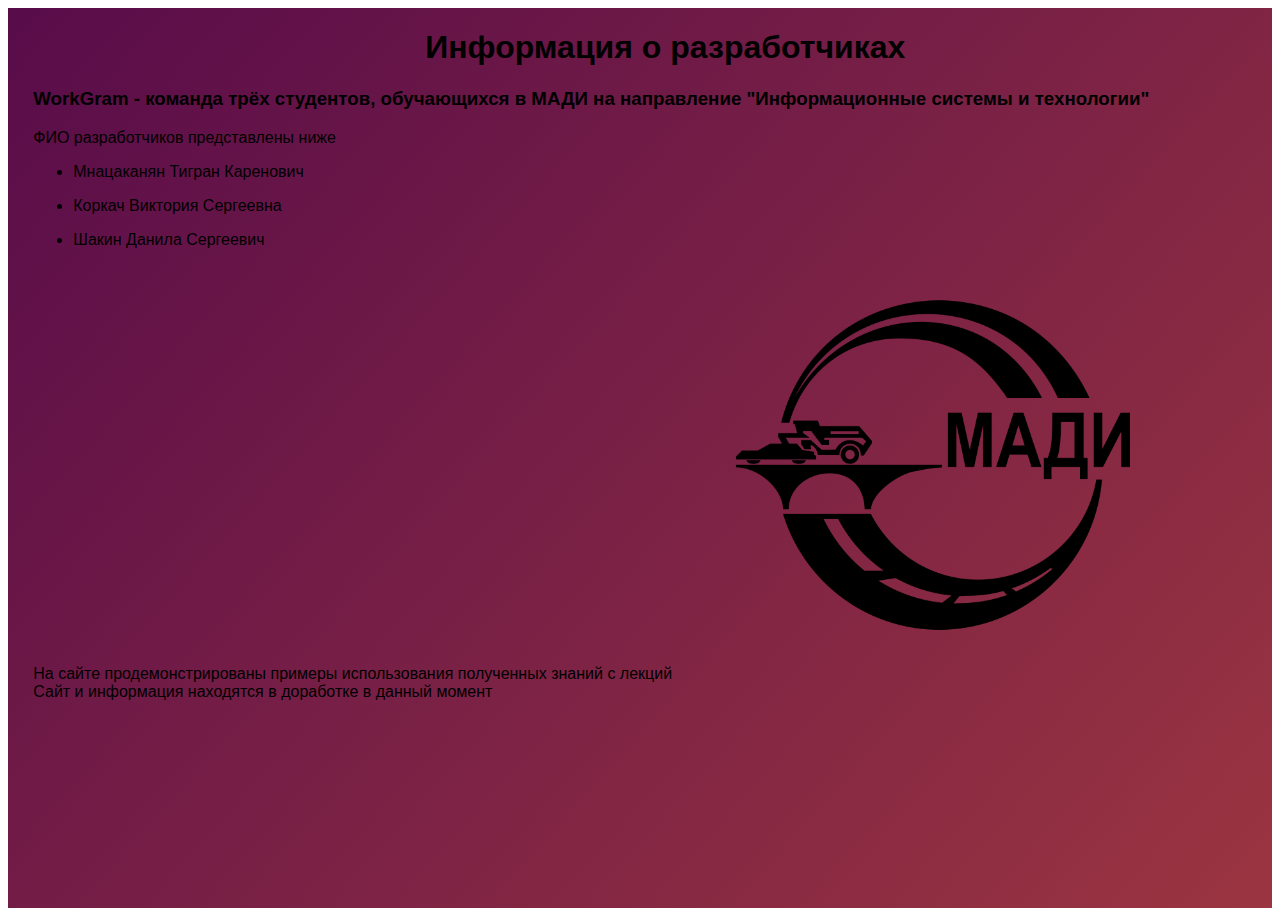
<file: devs_info.html>
<html>
  <link rel="stylesheet" href="background.css">

<!-- Background & animion & navbar & title -->
  <div class="container-fluid">
<!-- Background animtion-->
    <div class="background">
    <header>
      <body>
        <h1><center>Информация о разработчиках</center></h1>
      <h3>WorkGram - команда трёх студентов, обучающихся в МАДИ на направление "Информационные системы и технологии"</h3>
      <div>ФИО разработчиков представлены ниже</div>
      <ul>
        <p><li>Мнацаканян Тигран Каренович</li></p>
        <p><li>Коркач Виктория Сергеевна</li></p>
        <p><li>Шакин Данила Сергеевич</li></p>
    </ul>
      <img src="background/madi2500.png" 
        width="400px" height="auto" style="margin-left: 700px;">
        <div></div>
        <div>На сайте продемонстрированы примеры использования полученных знаний с лекций</div>
        <div>Сайт и информация находятся в доработке в данный момент</div>
    </body>
        </header>
</file>
<file: background.css>
body {
    font-family: 'Josefin Sans', sans-serif;
    box-sizing: border-box;
  }
  .container-fluid{
    height: 100%;
    margin: 0;
    padding: 0;
    width: 100%;
    background: #FFF;
  }
  /* ============= Animation background ========= */
  .background {
    background: linear-gradient(132deg, #580c4a, #ff7232, #6a47c7);
    background-size: 500% 500%;
    animation: Gradient 15s ease infinite;
    position: relative;
    height: 100vh;
    width: 100%;
    overflow: hidden;
    padding:0;
    margin:0px;
  }
  .circle {
    position: absolute;
    top: 30vh;
    left: 45vw;
    width: 10px;
    height: 10px;
    border-radius: 50%;
    border: solid 1px #D7D4E4;
    transform-origin: top left;
    transform: scale(0) rotate(0deg) translate(-50%, -50%);
    animation: circle 5s ease-in forwards infinite;
  }
  .circle:nth-child(2n) {
    border-color: #FFF ;
  }
  .circle:nth-child(2) {
    animation-delay: 2s;
    left: 25vw;
    top: 60vh;
  }
  .circle:nth-child(3) {
    animation-delay: 4s;
    left: 75vw;
    top: 50vh;
  }
  .circle:nth-child(4) {
    animation-delay: 6s;
    left: 90vw;
    top: 10vh;
  }
  .circle:nth-child(5) {
    animation-delay: 8s;
    left: 10vw;
    top: 85vh;
  }
  .circle:nth-child(6) {
    animation-delay: 10s;
    left: 50vw;
    top: 10vh;
  }
  /* ================= Header ============ */
  header{
    position: absolute;
    top:0%;
    left: 2%;
    width:100%;
    margin: 0;
    padding: 0;
  }
  /* navbar */
  nav{
    color: #FFF;
    float: right;
    margin:30px 90px;
  }
  nav ul{
    list-style: none;
  }
  nav ul li {
    float: left;
    transition: .3s;
  }
  nav ul li a{
    text-decoration: none;
    color: #EFEEF5;
    transition: .5;
    font-size: 15px;
    margin-left:16px;
  }
  nav ul li:hover a{
    text-decoration: none;
    color: #591BC5;;
  }
  nav ul li:hover{
    height: 30px;
    padding-top: 5px;
    margin-top: -5px;
   background: #EFEEF5;
    text-decoration: none;
    transform: skew(0deg);
  }
  /* Logo */
  .logo{
    width: 170px;
    height: 50px;
    background: #EFEEF5;
    border-radius: 20px;
    margin: 40px 63px;
    float: left;
    transform: rotate(-15deg);
  }
  .logo span{
    color: #591BC5;
    font-size: 2em;
    line-height: 1.4;
    padding-left: 7px;
    font-weight: bold;
  }
  /* Header content & title & button*/
  .header-content{
    margin-top:20%;
    text-align: center;
    color:  #EFEEF5;
  }
  .header-content h1{
    text-transform: uppercase;
    font-size: 3em;
    letter-spacing: 1px;
  }
  .header-content p {
    font-size: 20px;
    line-height: 1.5;
    margin: 20px auto;
  }
  .header-content h2 {
    margin-top: -10%;
    text-transform: uppercase;
    font-size: 3em;
    letter-spacing: 1px;
  }
  .header-content button{
    width: 140px;
    margin:20px 10px;
    color: #591BC5;
    font-size: 17px;
    border:1px solid #EFEEF5;
    font-weight: 500;
    background: #EFEEF5;
    border-radius: 20px;
    padding: 7px;
    cursor:pointer;
    transition: .3s;
  }
  .header-content button:hover{
    border-radius: 0;
  }
  /* Animate Background*/
  @keyframes Gradient {
    0% {
      background-position: 0% 50%;
    }
    50% {
      background-position: 100% 50%;
    }
    100% {
      background-position: 0% 50%;
    }
  }
  @keyframes circle {
    from {
      transform: scale(0) rotate(0deg) translate(-50%, -50%);
      opacity: 1;
    }
    to {
      transform: scale(20) rotate(960deg) translate(-50%, -50%);
      opacity: 0;
    }
  }
</file>
